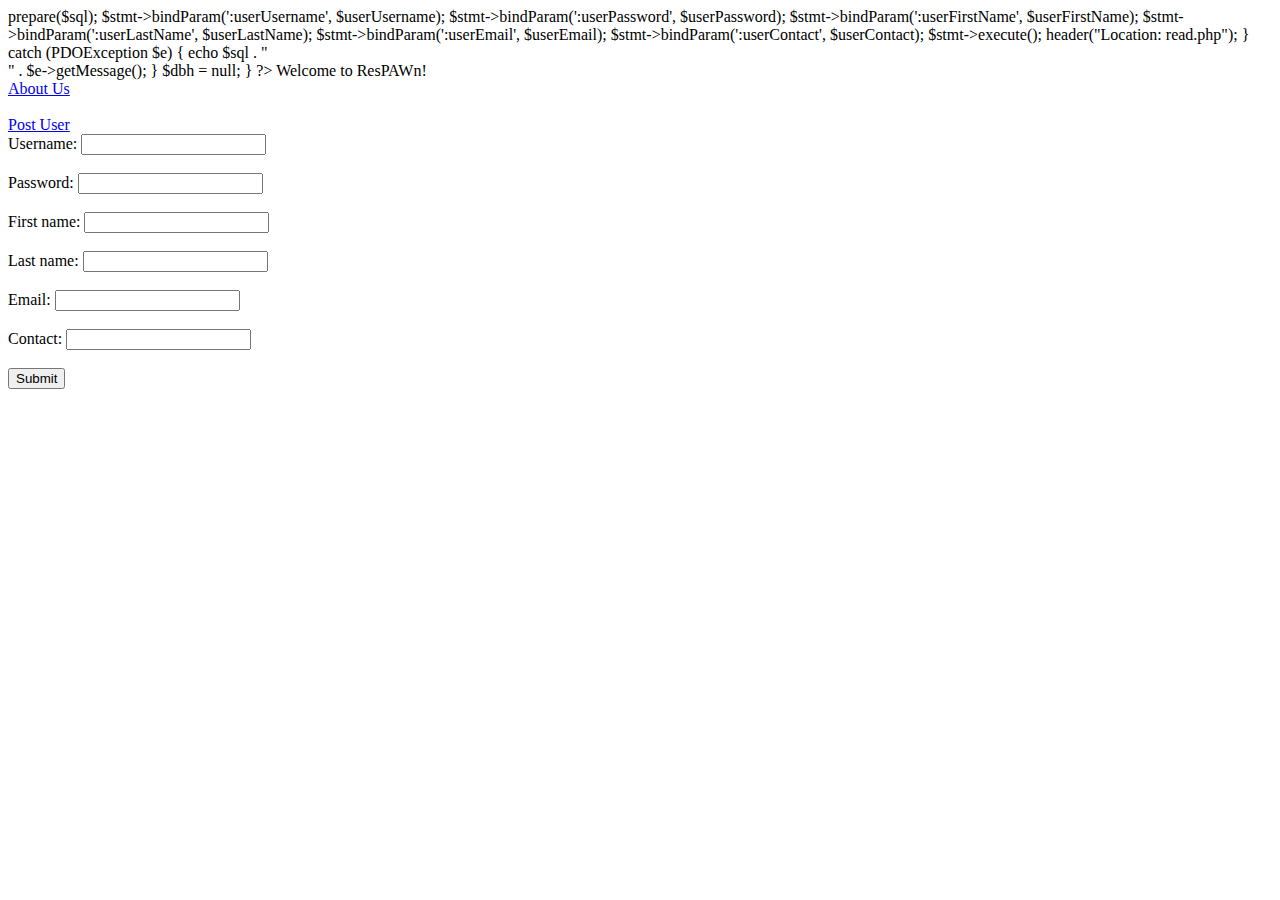
<file: index.html>
<?php 

include("connection.php");

if (isset($_POST["submit"])) {

    $userUsername = $_POST['userUsername'];
    $userPassword = $_POST['userPassword'];
    $userFirstName = $_POST['userFirstName'];
    $userLastName = $_POST['userLastName'];
    $userEmail = $_POST['userEmail'];
    $userContact = $_POST['userContact'];

    try {

        $sql = "INSERT INTO user_tb (userUsername, userPassword, userFirstName, userLastName, userEmail, userContact)
        VALUES (:userUsername, :userPassword, :userFirstName, :userLastName, :userEmail, :userContact)";

        $stmt = $dbh->prepare($sql);
        $stmt->bindParam(':userUsername', $userUsername);
        $stmt->bindParam(':userPassword', $userPassword);
        $stmt->bindParam(':userFirstName', $userFirstName);
        $stmt->bindParam(':userLastName', $userLastName);
        $stmt->bindParam(':userEmail', $userEmail);
        $stmt->bindParam(':userContact', $userContact);
    
        $stmt->execute();

        header("Location: read.php");


} catch (PDOException $e) {
    echo $sql . "<br>" . $e->getMessage();
}
    $dbh = null;
}

?>



<!DOCTYPE html>
<html lang="en">
<head>
    <meta charset="UTF-8">
    <meta name="viewport" content="width=device-width, initial-scale=1.0">
    <title>ResPAWn</title>
</head>
<body>
    Welcome to ResPAWn!

    <br>
    <a href="aboutus.php">About Us</a>
    <br>
    <br>
    <a href="postuser.php">Post User</a>
    <br>
    
    <form method="post">
        <label for="userUsername">Username:</label>
        <input type="text" id="userUsername" name="userUsername" required><br><br>

        <label for="userPassword">Password:</label>
        <input type="text" id="userPassword" name="userPassword" required><br><br>

        <label for="userFirstName">First name:</label>
        <input type="text" id="userFirstName" name="userFirstName" required><br><br>
        
        <label for="userFirstName">Last name:</label>
        <input type="text" id="userLastName" name="userLastName" required><br><br>

        <label for="userEmail">Email:</label>
        <input type="email" id="userEmail" name="userEmail" required><br><br>

        <label for="userContact">Contact:</label>
        <input type="text" id="userContact" name="userContact" required><br><br>


        <button type="submit" name="submit"> Submit </button>

</body>
</html>
</file>
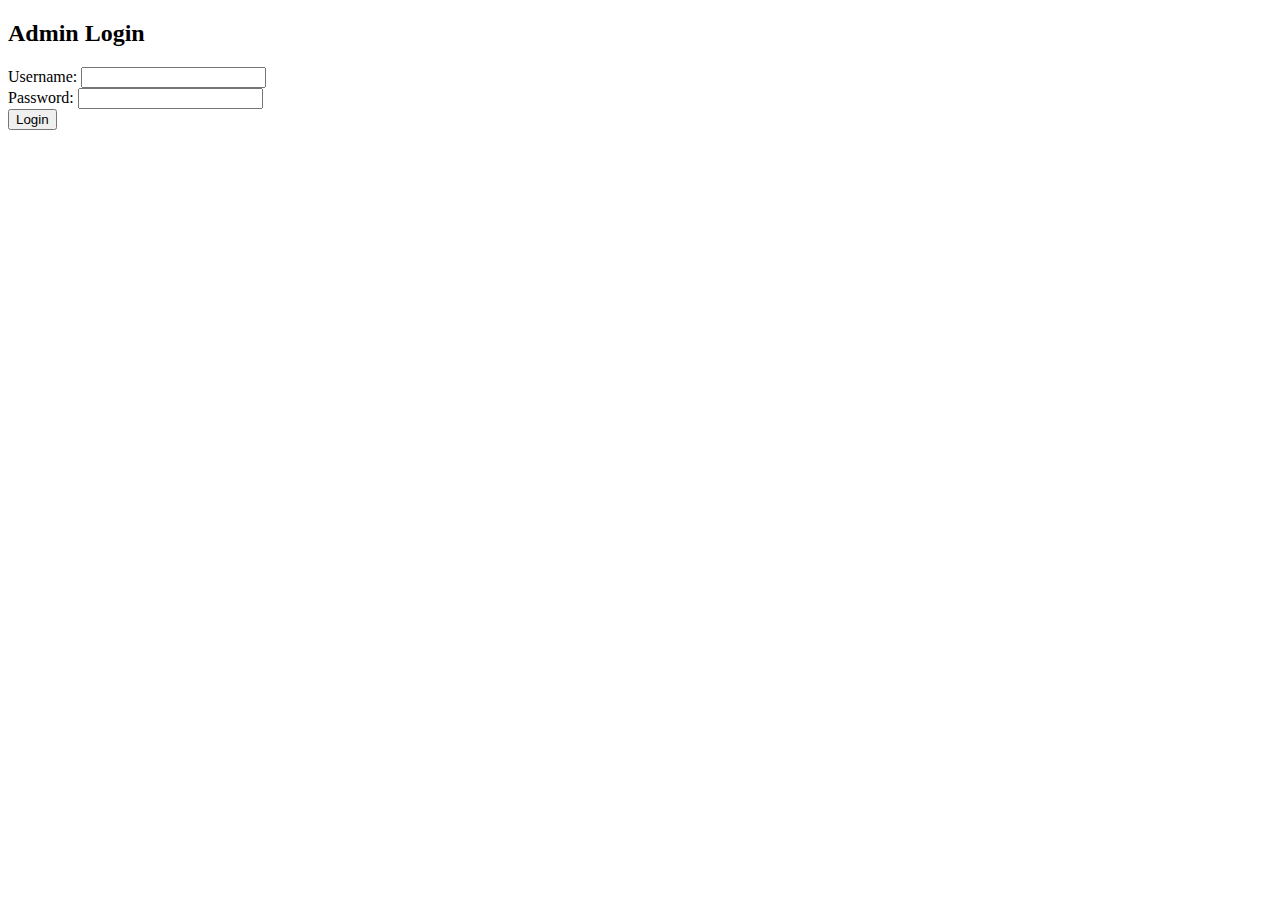
<file: RESPAWN ADMIN/index.html>
<!DOCTYPE html>
<html lang="en">
  <head>
    <meta charset="UTF-8" />
    <meta name="viewport" content="width=device-width, initial-scale=1.0" />
    <title>Admin Login</title>
  </head>
  <body>
    <h2>Admin Login</h2>
    <form method="post" action="login.php">
      <div>
        <label for="username">Username:</label>
        <input type="text" id="username" name="username" required />
      </div>
      <div>
        <label for="password">Password:</label>
        <input type="password" id="password" name="password" required />
      </div>
      <button type="submit">Login</button>
    </form>
  </body>
</html>
</file>
